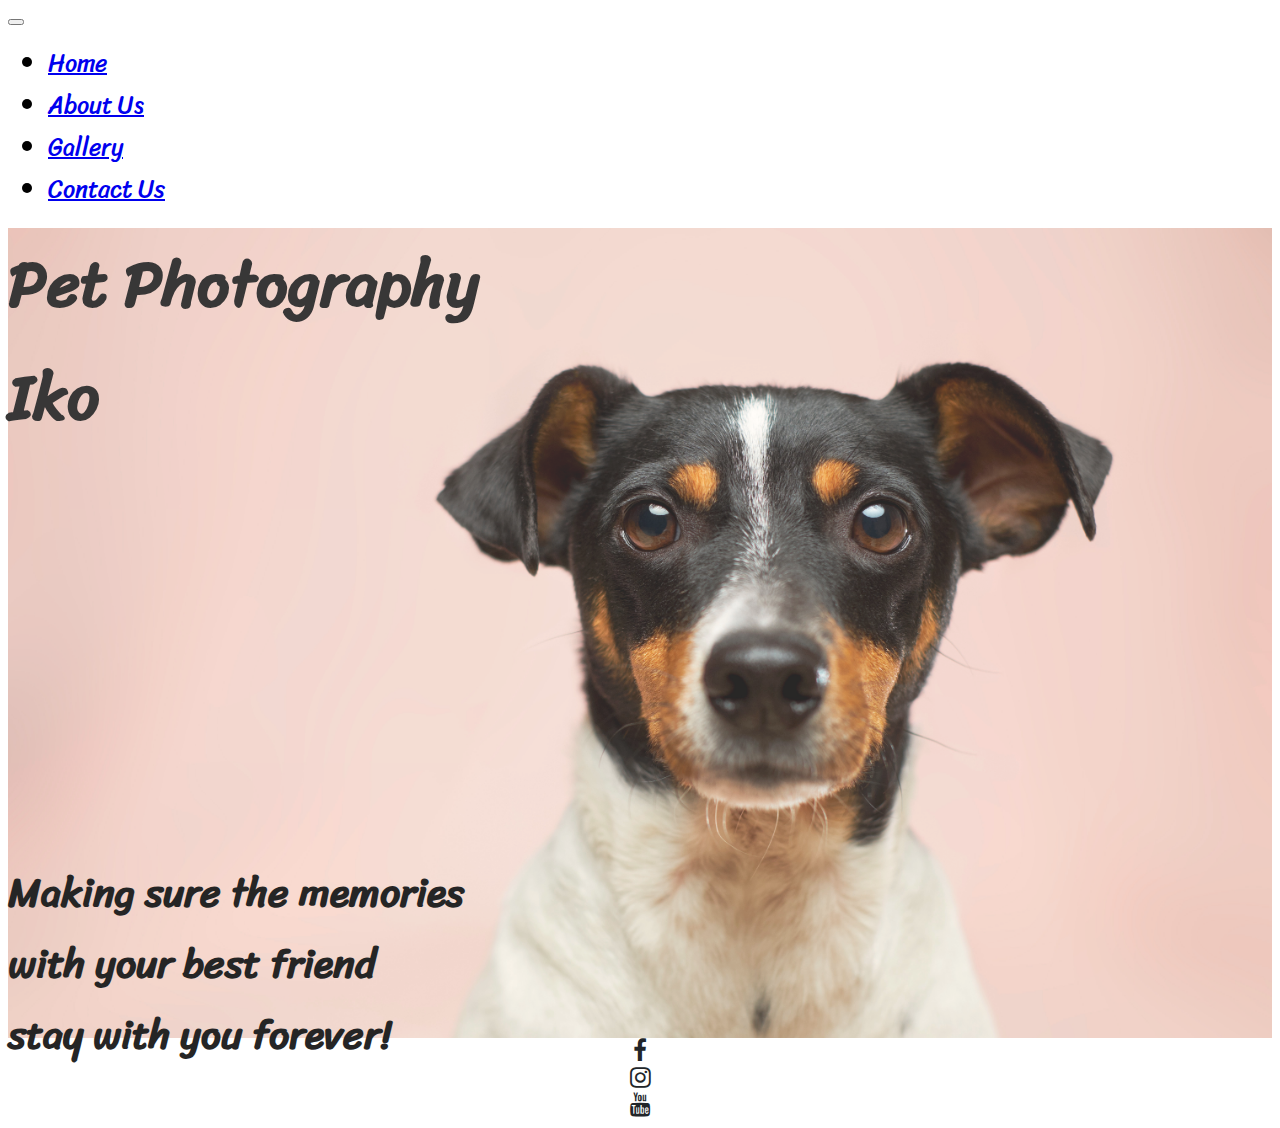
<file: index.html>
<!DOCTYPE html>
<html lang="en">
<head>
    <meta charset="UTF-8">
    <title>Pet Photography Iko</title>
    <link rel="stylesheet" href="https://stackpath.bootstrapcdn.com/bootstrap/4.5.0/css/bootstrap.min.css" integrity="sha384-9aIt2nRpC12Uk9gS9baDl411NQApFmC26EwAOH8WgZl5MYYxFfc+NcPb1dKGj7Sk" crossorigin="anonymous">
    <link rel="stylesheet" href="https://maxcdn.bootstrapcdn.com/font-awesome/4.7.0/css/font-awesome.min.css" type="text/css">
    <link href="https://fonts.googleapis.com/css2?family=Sriracha&display=swap" rel="stylesheet">
    <link rel="stylesheet" href="assets/css/style.css">
    <meta name="viewport" content="width=device-width, initial-scale=1.0">   
</head>

<body>
    <header>
        <nav class="navbar navbar-expand-lg navbar-light bg-light">
            <button class="navbar-toggler" type="button" data-toggle="collapse" data-target="#navbarSupportedContent" aria-controls="navbarSupportedContent" aria-expanded="false" aria-label="Toggle navigation">
                <span class="navbar-toggler-icon"></span>
            </button>
            <div class="collapse navbar-collapse " id="navbarSupportedContent">
                <ul class="navbar-nav font">
                    <li class="nav-item active ">
                        <a class="nav-link" href="index.html">Home <span class="sr-only">(current)</span></a>
                    </li>
                    <li class="nav-item">
                        <a class="nav-link" href="about_us.html">About Us</a>
                    </li>
                    <li class="nav-item">
                        <a class="nav-link" href="gallery.html">Gallery</a>
                    </li>
                    <li class="nav-item">
                        <a class="nav-link" href="contact_us.html">Contact Us</a>
                    </li>
                </ul>
            </div>
        </nav>
    </header>
    <section>
        <div class="container-fluid photo-home"> 
            <div class="row">
                <div class="col font home_page" > 
                    <h1 class="title-home" >Pet Photography <br> Iko </h1>
                    <h3 class="purpose">Making sure the memories <br>with your best friend <br>stay with you forever!</h3>
                </div>
            </div>
        </div>
    </section>
    <footer>
        <div class="container-fluid">
            <div class="row social-links bg-light">
                <div class="col">
                    <a target="_blank" href="https://www.facebook.com/"> 
                        <i class="fa fa-facebook"></i> 
                    </a> 
                </div>
                <div class="col">
                    <a target="_blank" href="https://www.instagram.com/"> 
                        <i class="fa fa-instagram " ></i> 
                    </a> 
                </div>
                <div class="col">
                    <a target="_blank" href="https://www.youtube.com/"> 
                        <i class="fa fa-youtube" ></i> 
                    </a> 
                </div>
            </div>
        </div>

    </footer>

    <script src="https://code.jquery.com/jquery-3.2.1.slim.min.js" integrity="sha384-KJ3o2DKtIkvYIK3UENzmM7KCkRr/rE9/Qpg6aAZGJwFDMVNA/GpGFF93hXpG5KkN" crossorigin="anonymous"></script>
    <script src="https://cdnjs.cloudflare.com/ajax/libs/popper.js/1.12.9/umd/popper.min.js" integrity="sha384-ApNbgh9B+Y1QKtv3Rn7W3mgPxhU9K/ScQsAP7hUibX39j7fakFPskvXusvfa0b4Q" crossorigin="anonymous"></script>
    <script src="https://maxcdn.bootstrapcdn.com/bootstrap/4.0.0/js/bootstrap.min.js" integrity="sha384-JZR6Spejh4U02d8jOt6vLEHfe/JQGiRRSQQxSfFWpi1MquVdAyjUar5+76PVCmYl" crossorigin="anonymous"></script>
</body>
</html>
</file>
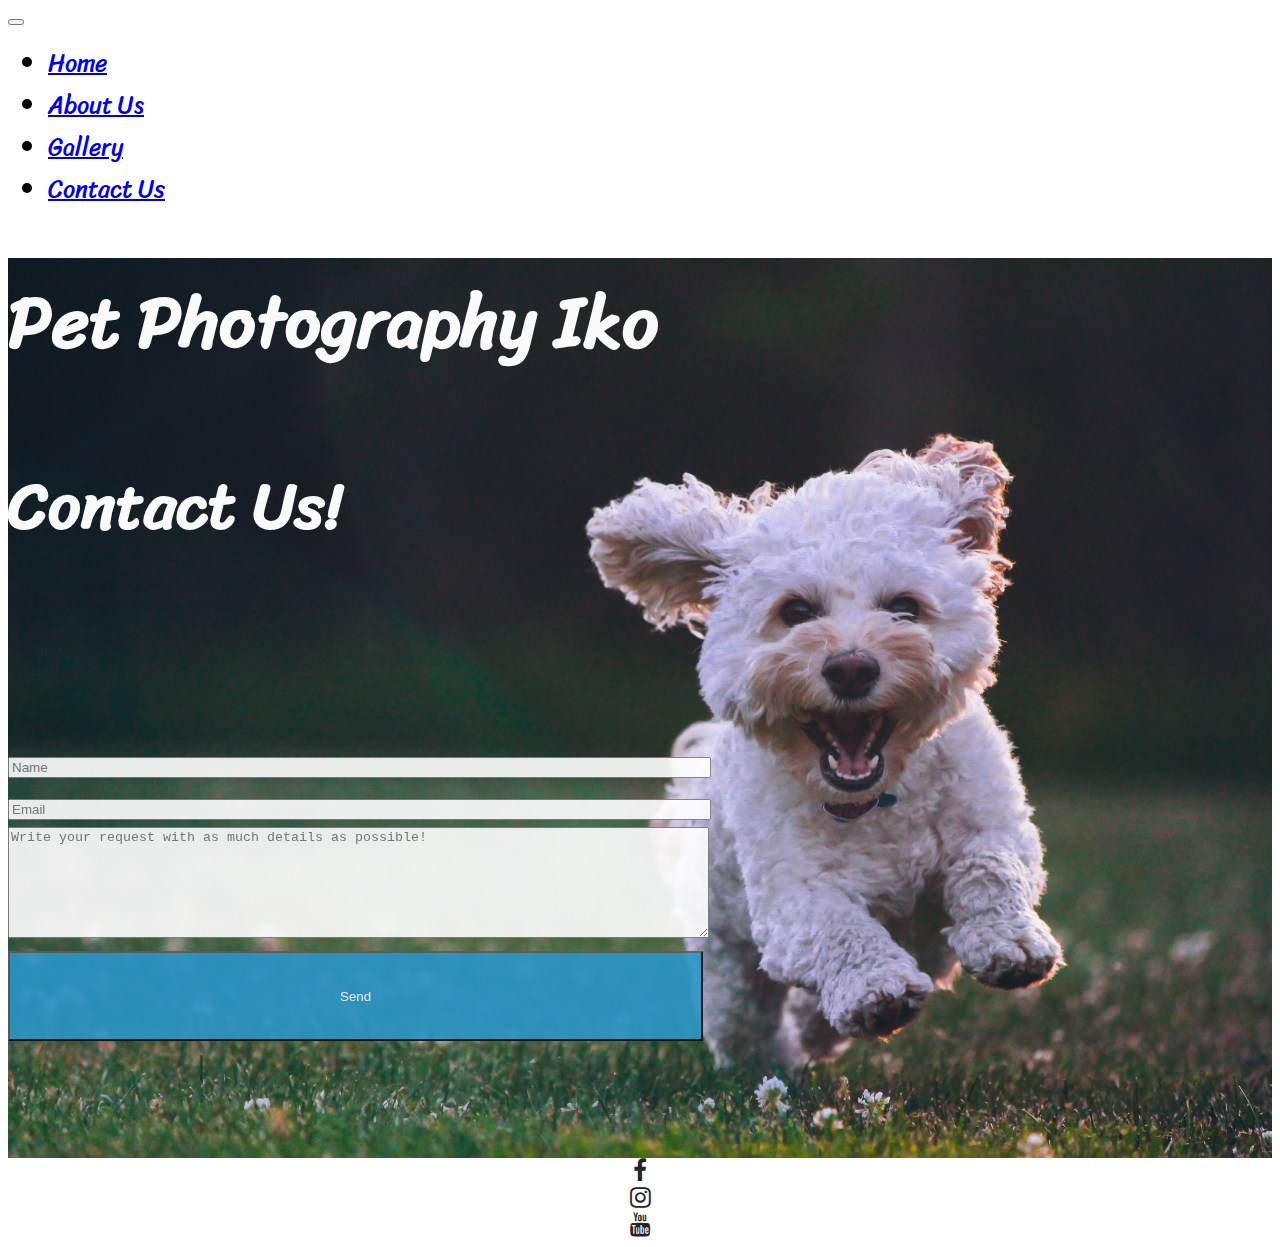
<file: contact_us.html>
<!DOCTYPE html>
<html lang="en">
<head>
    <meta charset="UTF-8">
    <title>Pet Photography Iko</title>
    <link rel="stylesheet" href="https://stackpath.bootstrapcdn.com/bootstrap/4.5.0/css/bootstrap.min.css" integrity="sha384-9aIt2nRpC12Uk9gS9baDl411NQApFmC26EwAOH8WgZl5MYYxFfc+NcPb1dKGj7Sk" crossorigin="anonymous">
    <link rel="stylesheet" href="https://maxcdn.bootstrapcdn.com/font-awesome/4.7.0/css/font-awesome.min.css" type="text/css">
    <link href="https://fonts.googleapis.com/css2?family=Sriracha&display=swap" rel="stylesheet">
    <link rel="stylesheet" href="assets/css/style.css">
    <meta name="viewport" content="width=device-width, initial-scale=1.0"> 
</head>
<body>
    <header>
        <nav class="navbar navbar-expand-lg navbar-light bg-light">
            <button class="navbar-toggler" type="button" data-toggle="collapse" data-target="#navbarSupportedContent" aria-controls="navbarSupportedContent" aria-expanded="false" aria-label="Toggle navigation">
                <span class="navbar-toggler-icon"></span>
            </button>
            <div class="collapse navbar-collapse " id="navbarSupportedContent">
                <ul class="navbar-nav font">
                    <li class="nav-item">
                        <a class="nav-link" href="index.html">Home <span class="sr-only">(current)</span></a>
                    </li>
                    <li class="nav-item">
                        <a class="nav-link" href="about_us.html">About Us</a>
                    </li>
                    <li class="nav-item">
                        <a class="nav-link" href="gallery.html">Gallery</a>
                    </li>
                    <li class="nav-item active">
                        <a class="nav-link" href="contact_us.html">Contact Us</a>
                    </li>
                </ul>
            </div>
        </nav>
    </header>
    <section class="container-fluid">
            <div class="row photo-contactUs">
                <div class="col font colour" >
                    <h1 class="title-contactUs" >Pet Photography Iko</h1>
                    <h3 class="contact-call">Contact Us!</h3>
                    <form class="contact-form input-group">
                        <input type="text" name="name-contact" id="name-contact" placeholder="Name" class="inputAreas" required>
                        <input type="text" name="email-contact" id="email-contact" placeholder="Email" class="inputAreas"  required>
                        <textarea name="textarea" id="details-contact"  rows="7" placeholder="Write your request with as much details as possible!" class="inputAreas"  required></textarea> 
                        <input type="submit" value="Send" class="submit inputAreas">
                    </form>
                </div>
            </div>
    </section>
    <footer>
        <div class="container-fluid">
            <div class="row social-links bg-light">
                <div class="col">
                    <a target="_blank" href="https://www.facebook.com/"> 
                        <i class="fa fa-facebook"></i> 
                    </a> 
                </div>
                <div class="col">
                    <a target="_blank" href="https://www.instagram.com/"> 
                        <i class="fa fa-instagram " ></i> 
                    </a> 
                </div>
                <div class="col">
                    <a target="_blank" href="https://www.youtube.com/"> 
                        <i class="fa fa-youtube" ></i> 
                    </a> 
                </div>
            </div>
        </div>
    </footer>
    <script src="https://code.jquery.com/jquery-3.2.1.slim.min.js" integrity="sha384-KJ3o2DKtIkvYIK3UENzmM7KCkRr/rE9/Qpg6aAZGJwFDMVNA/GpGFF93hXpG5KkN" crossorigin="anonymous"></script>
    <script src="https://cdnjs.cloudflare.com/ajax/libs/popper.js/1.12.9/umd/popper.min.js" integrity="sha384-ApNbgh9B+Y1QKtv3Rn7W3mgPxhU9K/ScQsAP7hUibX39j7fakFPskvXusvfa0b4Q" crossorigin="anonymous"></script>
    <script src="https://maxcdn.bootstrapcdn.com/bootstrap/4.0.0/js/bootstrap.min.js" integrity="sha384-JZR6Spejh4U02d8jOt6vLEHfe/JQGiRRSQQxSfFWpi1MquVdAyjUar5+76PVCmYl" crossorigin="anonymous"></script>
</body>
</html>
</file>
<file: assets/css/style.css>
/*----------------------------------Font, Colours*/
.font {
    font-family: 'Sriracha', cursive, sans-serif;
}
.colour {
    color: #fafafa;
}
/*--------------------------------- Heading*/
.nav-item{
    font-size: 1.5rem;
}
/*---------------------------------- Home page*/
.photo-home {
    background: url("../images/HomePhoto.jpg");
    opacity: 0.85;
    height: 125vh;
    background-position: center;
    background-repeat: no-repeat;
    background-size: cover;
}

.title-home {
    margin-top: 2vh;
    color: rgb(22, 21, 21);
}
.purpose {
    position: relative;
    top: 85%;
    text-align: center;
    font-size: 1.5rem;
}
.home_page{
    height: 100vh
}
/*----------------------------------About Us page*/
.photo-aboutUs {
    background: url("../images/AboutUsPhoto.jpg");
    background-position: center;
    background-repeat: no-repeat;
    background-size: cover;
    opacity: 0.90;
}

.backgound-aboutUs{
    background-color: rgba(0, 0, 0, 0.6);
}

.text-aboutUs {
    text-align: center;
    padding: 0;
    font-size: 1.5rem;
}
.text-aboutUs li {
    margin-top: 3vh;
    margin-bottom: 3vh;
}
.title-aboutUs {
    font-size: 2rem;
    margin: 2.5vh 0 7.5vh 0;
    text-align: center;
}
/*-------------------------------------Contact Us*/
.photo-contactUs {
    background: url("../images/ContactUsPhoto.jpg");
    background-position: center;
    background-repeat: no-repeat;
    background-size: cover;
    opacity: 0.95;
    min-height: 100vh;
}
.title-contactUs {
    font-size: 2rem;
}
.contact-form {
    opacity: 0.9;
    margin-top: 15vh;
    width: 65%;
    margin-bottom: 10vh;
    min-height: 60%;
}
.inputAreas {
    width: 100%;
}
.submit {
    background-color: rgb(32, 145, 197); 
    color: #fafafa;
    height: 10vh;
}
.submit:hover {
    background-color: rgb(18, 36, 143);
    color: rgb(203, 203, 223);
}
/*----------------------------------- Footer*/
.social-links{
    text-align: center;
    font-size: 1.5rem;
}
.social-links .col a i{
    color: #212529;
}
/*-------------------------------------------- Media Querys*/
@media (min-width: 391px) {
    .purpose {
        font-size: 1.75rem;
        top: 90vh;
    }
    .title-home {
        font-size: 3rem;
    }
}

@media (min-width: 576px) { 
    .purpose {
        text-align: left;
        font-size: 2rem;
    }
    .title-home {
        text-align: center;
        font-size: 3.5rem;
    }
    .title-contactUs {
        font-size: 3rem;
    }
    .contact-call {
        font-size: 2.5rem;
    }
    .contact-form {
        font-size: 1.5rem;
    }
}

@media (min-width: 768px) { 
    .title-home {
        font-size: 4rem;
        text-align: left;
    }
    .purpose {
        font-size: 2.5rem;
    }
    .photo-aboutUs {
        height: min-content;
    }
    .title-aboutUs {
        font-size: 3.5rem;
        margin: 2.5vh;
    }
    .text-aboutUs {
        font-size: 2.5rem;
        margin-top: 10%;
    }
    .title-contactUs {
        font-size: 3.5rem;
    }
    .contact-call {
        font-size: 3rem;
    }
    .contact-form {
        margin-top: 20vh;
        width: 55%;
    }
}

@media (min-width: 992px) { 
    .navbar-nav {
        width: 100%;
        justify-content: space-between;
    }
    .purpose {
        top: 40%;
    }
    .photo-home {
        height: 90vh;
    }
    .title-contactUs {
        font-size: 4.5rem;
    }
    .contact-call {
        font-size: 4rem;
    }
}
@media (min-width: 1400px){
    .title-home {
        font-size: 4.5rem;
        margin-right: 90vh
    }
    .title-aboutUs {
        font-size: 4.5rem;
    }
    .text-aboutUs {
        font-size: 3rem;
    }
}
</file>
